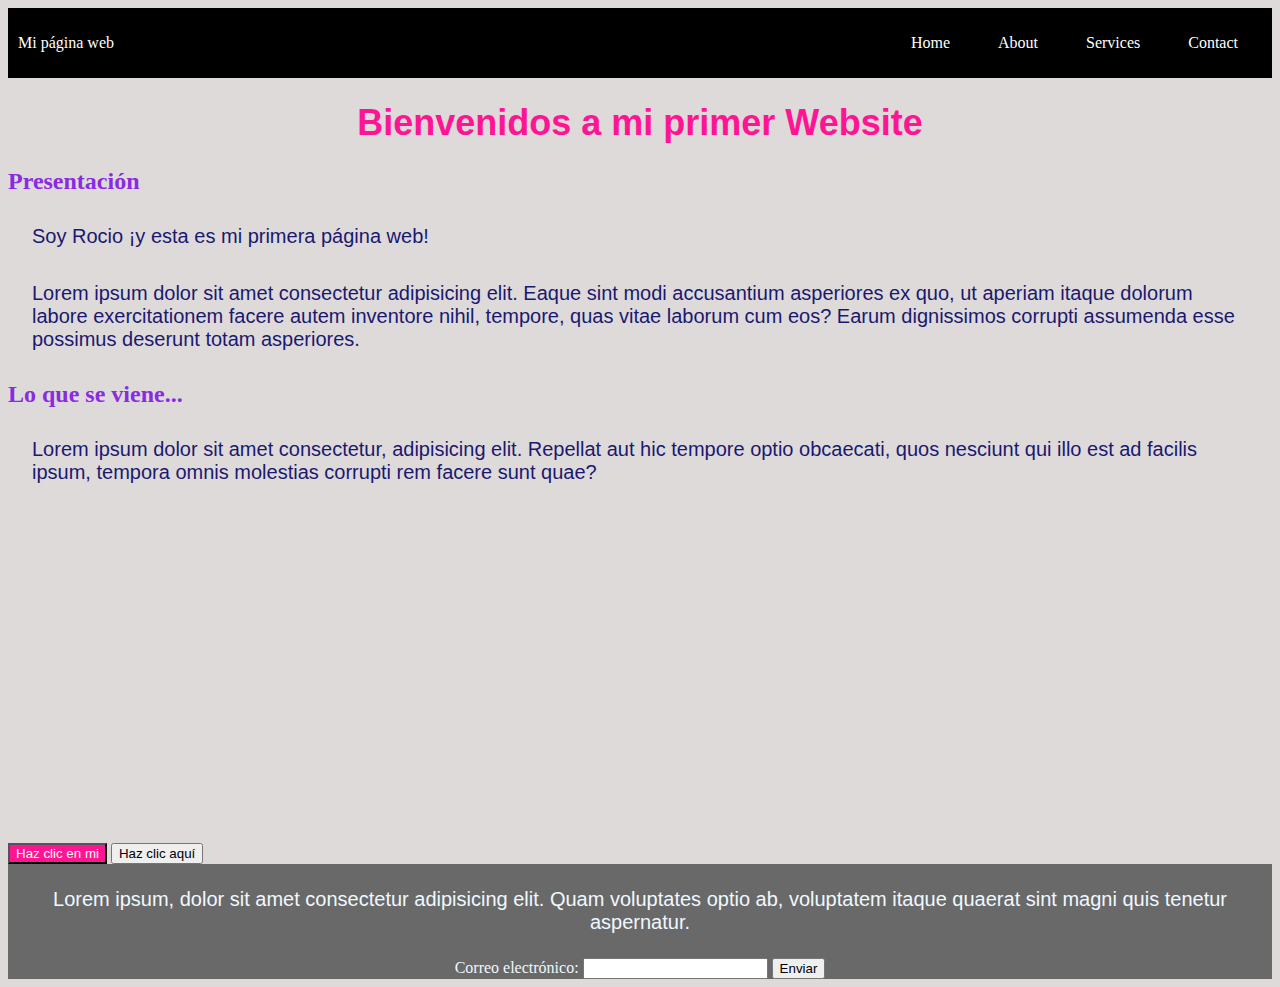
<file: index.html>
<!DOCTYPE html>
<html lang="es">
<head>
    <meta charset="UTF-8">
    <meta http-equiv="X-UA-Compatible" content="IE=edge">
    <meta name="viewport" content="width=device-width, initial-scale=1.0">
    <title>My Page</title>
   <link rel="stylesheet" href="estilos.css">
</head>
<body>
  <header>
   <div class="container-nav">
    <nav class="navbar" role="navigation">
     <a href="index.html" class="brand">Mi página web</a>
     <ul class="nav-links">
     <li><a href="index.html">Home</a></li>
     <li><a href="about.html">About</a></li>
     <li><a href="services.html">Services</a></li>
     <li><a href="contact.html">Contact</a></li>
    </ul>
    </nav>
    <button class="button-menu-toggle">Menu</button>
   </div>
  </header>
    
  <main>
    <div class="container">
      <h1>Bienvenidos a mi primer Website</h1>
      <section>
        <h2>Presentación</h2>
        <p>Soy Rocio ¡y esta es mi primera página web!</p>
        <p>Lorem ipsum dolor sit amet consectetur adipisicing elit. Eaque sint modi accusantium asperiores ex quo, ut aperiam itaque dolorum labore exercitationem facere autem inventore nihil, tempore, quas vitae laborum cum eos? Earum dignissimos corrupti assumenda esse possimus deserunt totam asperiores.</p>
      </section>
      <section>
        <h2>Lo que se viene...</h2>
        <p>Lorem ipsum dolor sit amet consectetur, adipisicing elit. Repellat aut hic tempore optio obcaecati, quos nesciunt qui illo est ad facilis ipsum, tempora omnis molestias corrupti rem facere sunt quae?</p>
      </section>
    </div>
    <div class="video1">
      <iframe width="560" height="315" src="https://www.youtube.com/embed/dXIyMS61B68" title="YouTube video player" frameborder="0" allow="accelerometer; autoplay; clipboard-write; encrypted-media; gyroscope; picture-in-picture; web-share" allowfullscreen></iframe>
    </div>
    <Button class="button" onclick="showAlert()">Haz clic en mi</Button>
    <button id="miboton">Haz clic aquí</button>
  </main>      
  
  <footer>
    <p>Lorem ipsum, dolor sit amet consectetur adipisicing elit. Quam voluptates optio ab, voluptatem itaque quaerat sint magni quis tenetur aspernatur.</p>
      <form id="myForm">
        <label for="email">Correo electrónico:</label>
        <input type="email" id="email" name="email" required>
        <button type="submit">Enviar</button>
      </form>
  </footer>
   <script src="script.js"></script>
   <meta name="viewport" content="width=device-width, initial-scale=1">
</body>
</html>
</file>
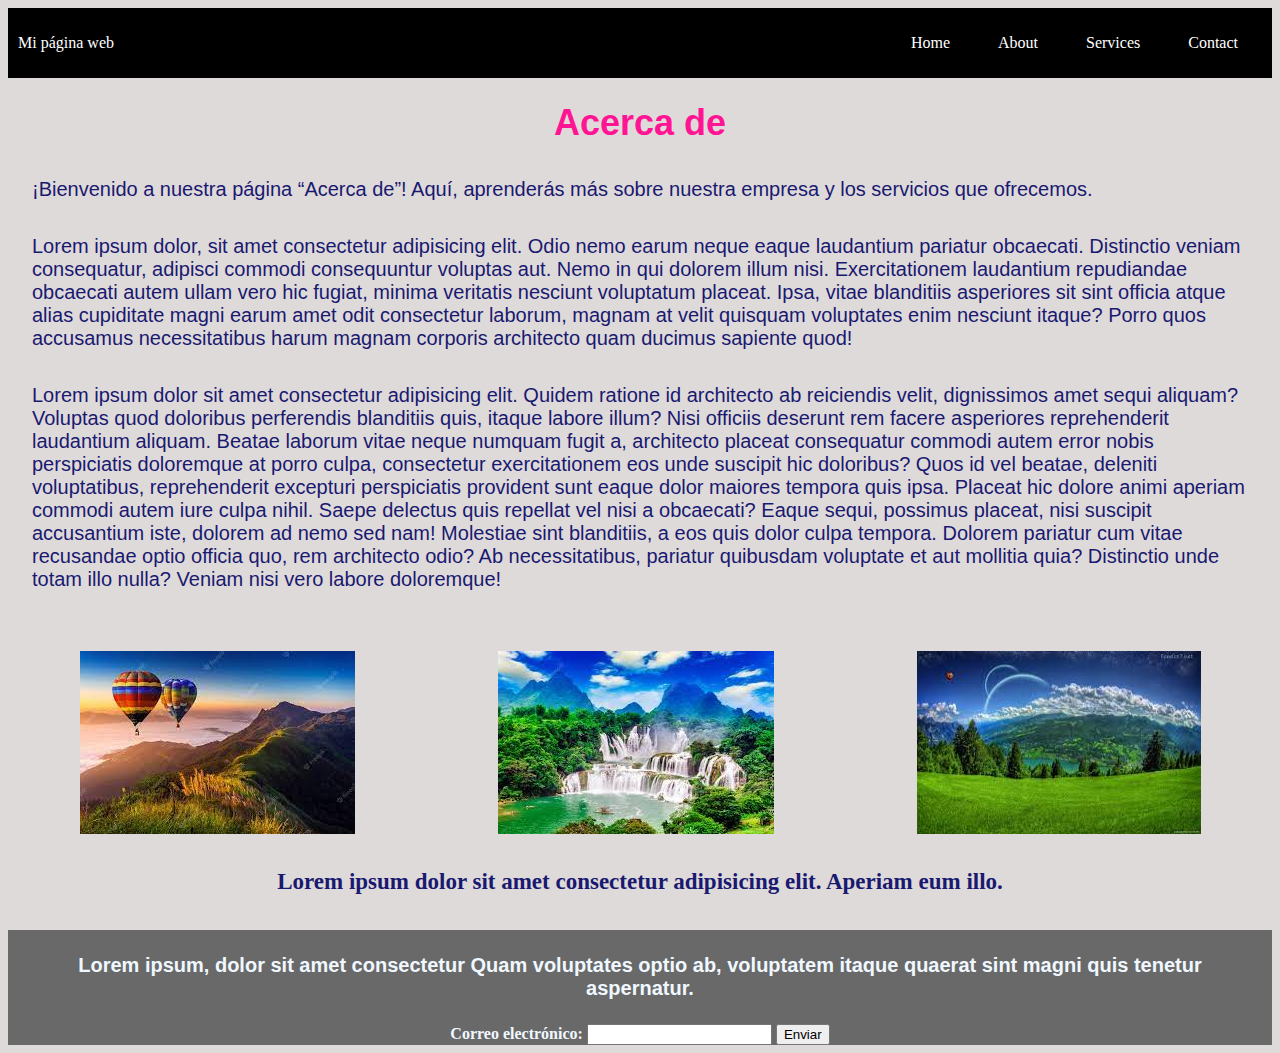
<file: about.html>
<!DOCTYPE html>
<html lang="es">
<head>
    <meta charset="UTF-8">
    <meta http-equiv="X-UA-Compatible" content="IE=edge">
    <meta name="viewport" content="width=device-width, initial-scale=1.0">
    <title>My Page</title>
   <link rel="stylesheet" href="estilos.css">
</head>
<body>
    <header>
        <div class="container-nav">
         <nav class="navbar" role="navigation">
          <a href="index.html" class="brand">Mi página web</a>
          <ul class="nav-links">
          <li><a href="index.html">Home</a></li>
          <li><a href="about.html">About</a></li>
          <li><a href="services.html">Services</a></li>
          <li><a href="contact.html">Contact</a></li>
         </ul>
         </nav>
         <button class="button-menu-toggle">Menu</button>
        </div>
    </header>

    <main>
      <h1>Acerca de</h1>
      <p>¡Bienvenido a nuestra página “Acerca de”! Aquí, aprenderás más sobre
      nuestra empresa y los servicios que ofrecemos.</p>
      <p>Lorem ipsum dolor, sit amet consectetur adipisicing elit. Odio nemo earum neque eaque laudantium pariatur obcaecati. Distinctio veniam consequatur, adipisci commodi consequuntur voluptas aut. Nemo in qui dolorem illum nisi. Exercitationem laudantium repudiandae obcaecati autem ullam vero hic fugiat, minima veritatis nesciunt voluptatum placeat. Ipsa, vitae blanditiis asperiores sit sint officia atque alias cupiditate magni earum amet odit consectetur laborum, magnam at velit quisquam voluptates enim nesciunt itaque? Porro quos accusamus necessitatibus harum magnam corporis architecto quam ducimus sapiente quod!</p>
      <p> Lorem ipsum dolor sit amet consectetur adipisicing elit. Quidem ratione id architecto ab reiciendis velit, dignissimos amet sequi aliquam? Voluptas quod doloribus perferendis blanditiis quis, itaque labore illum? Nisi officiis deserunt rem facere asperiores reprehenderit laudantium aliquam. Beatae laborum vitae neque numquam fugit a, architecto placeat consequatur commodi autem error nobis perspiciatis doloremque at porro culpa, consectetur exercitationem eos unde suscipit hic doloribus? Quos id vel beatae, deleniti voluptatibus, reprehenderit excepturi perspiciatis provident sunt eaque dolor maiores tempora quis ipsa. Placeat hic dolore animi aperiam commodi autem iure culpa nihil. Saepe delectus quis repellat vel nisi a obcaecati? Eaque sequi, possimus placeat, nisi suscipit accusantium iste, dolorem ad nemo sed nam! Molestiae sint blanditiis, a eos quis dolor culpa tempora. Dolorem pariatur cum vitae recusandae optio officia quo, rem architecto odio? Ab necessitatibus, pariatur quibusdam voluptate et aut mollitia quia? Distinctio unde totam illo nulla? Veniam nisi vero labore doloremque!
      </p>
      
      <br>
      <br>
   <div class="imagen">
    <img src="descarga1.jpeg" alt="Paisaje1" />
    <img src="descarga2.jpeg" alt="Paisaje2" />
    <img src="descarga3.jpeg" alt="Paisaje3" />
   </div>
   <div class="greeting"> <strong>Lorem ipsum dolor sit amet consectetur adipisicing elit. Aperiam eum illo.<strong></div>
</main>

<footer>
    <p>Lorem ipsum, dolor sit amet consectetur Quam voluptates optio ab, voluptatem itaque quaerat sint magni quis tenetur aspernatur.</p>
      <form id="myForm">
        <label for="email">Correo electrónico:</label>
        <input type="email" id="email" name="email" required>
        <button type="submit">Enviar</button>
      </form>
  </footer>
   <script src="script.js"></script>
   <meta name="viewport" content="width=device-width, initial-scale=1">
</body>
</html>
</file>
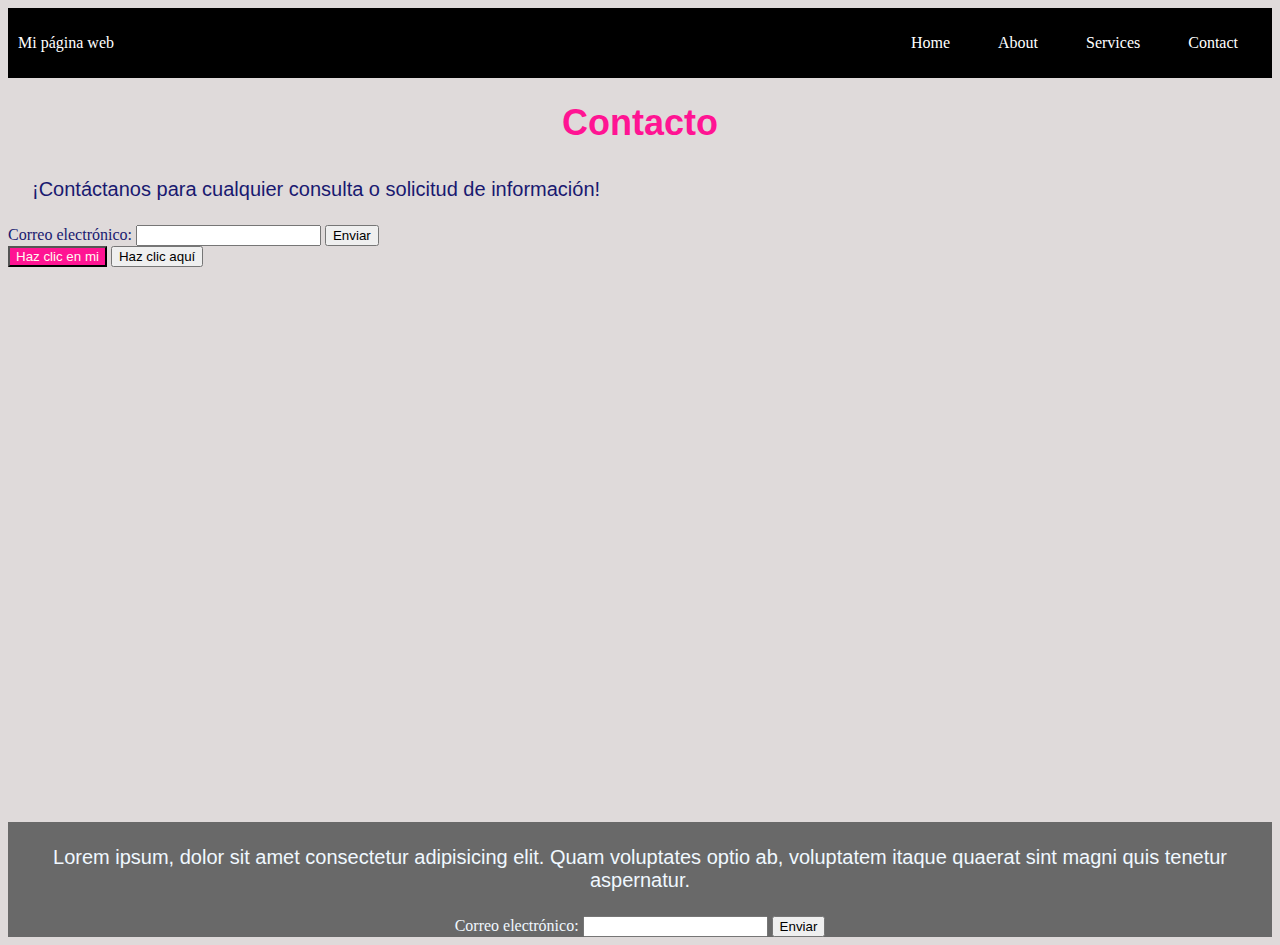
<file: contact.html>
<!DOCTYPE html>
<html lang="es">
<head>
    <meta charset="UTF-8">
    <meta http-equiv="X-UA-Compatible" content="IE=edge">
    <meta name="viewport" content="width=device-width, initial-scale=1.0">
    <title>My Page</title>
   <link rel="stylesheet" href="estilos.css">
</head>
<body>
    <header>
        <div class="container-nav">
         <nav class="navbar" role="navigation">
          <a href="index.html" class="brand">Mi página web</a>
          <ul class="nav-links">
          <li><a href="index.html">Home</a></li>
          <li><a href="about.html">About</a></li>
          <li><a href="services.html">Services</a></li>
          <li><a href="contact.html">Contact</a></li>
         </ul>
         </nav>
         <button class="button-menu-toggle">Menu</button>
        </div>
    </header>

<main>  
 <div>
    <h1>Contacto</h1>
    <p>¡Contáctanos para cualquier consulta o solicitud de información!</p>
  <form id="myForm">
    <label for="email">Correo electrónico:</label>
    <input type="email" id="email" name="email" required>
    <button type="submit">Enviar</button>
  </form>
 </div> 
  <Button class="button" onclick="showAlert()">Haz clic en mi</Button>
  <button id="miboton">Haz clic aquí</button>
</main> 

<footer>
    <p>Lorem ipsum, dolor sit amet consectetur adipisicing elit. Quam voluptates optio ab, voluptatem itaque quaerat sint magni quis tenetur aspernatur.</p>
      <form id="myForm">
        <label for="email">Correo electrónico:</label>
        <input type="email" id="email" name="email" required>
        <button type="submit">Enviar</button>
      </form>
  </footer>
   
   <script src="script.js"></script>
   <meta name="viewport" content="width=device-width, initial-scale=1">
</body>
</html>
</file>
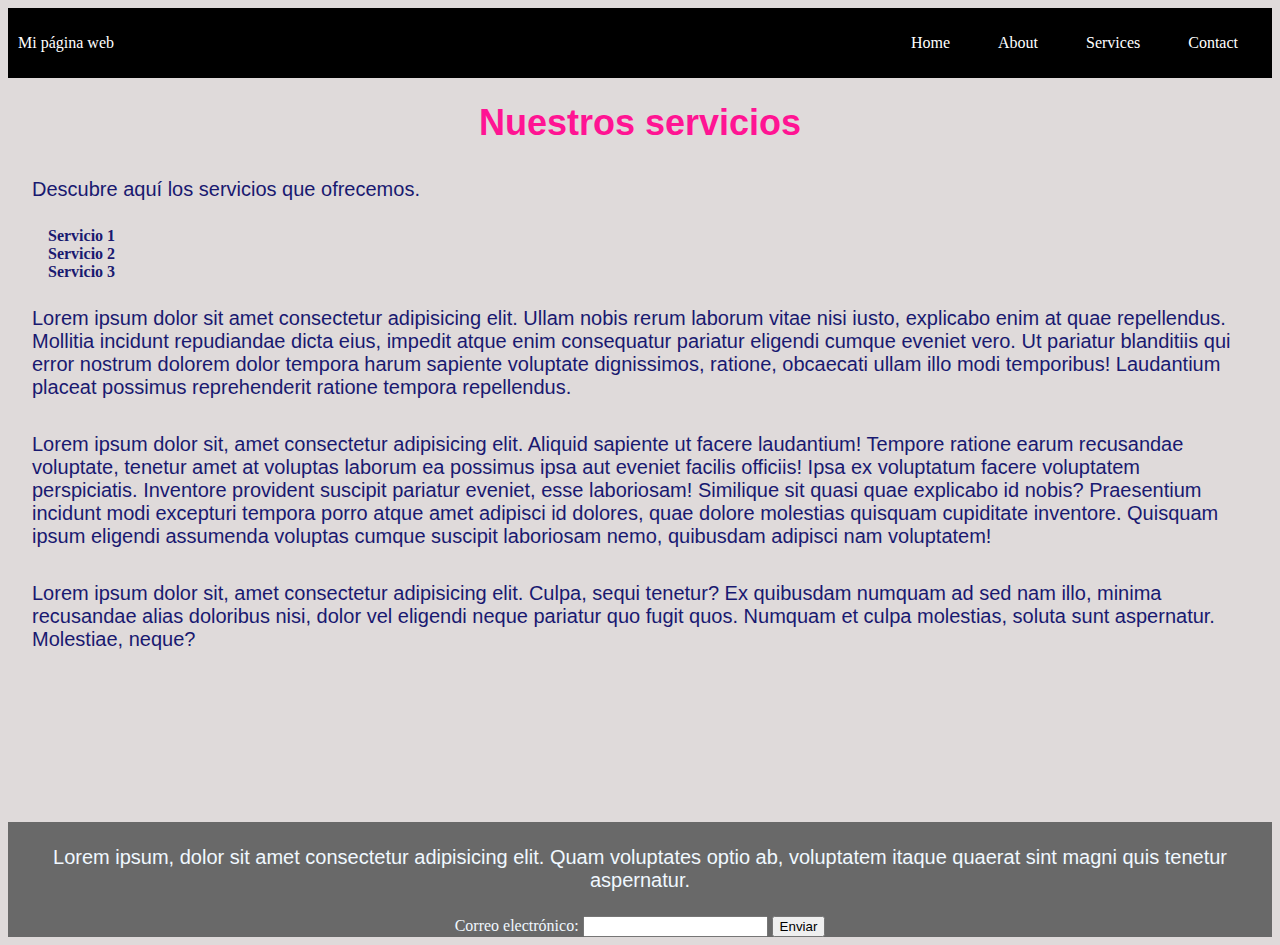
<file: services.html>
<!DOCTYPE html>
<html lang="es">
<head>
    <meta charset="UTF-8">
    <meta http-equiv="X-UA-Compatible" content="IE=edge">
    <meta name="viewport" content="width=device-width, initial-scale=1.0">
    <title>My Page</title>
   <link rel="stylesheet" href="estilos.css">
</head>
<body>
    <header>
        <div class="container-nav">
         <nav class="navbar" role="navigation">
          <a href="index.html" class="brand">Mi página web</a>
          <ul class="nav-links">
          <li><a href="index.html">Home</a></li>
          <li><a href="about.html">About</a></li>
          <li><a href="services.html">Services</a></li>
          <li><a href="contact.html">Contact</a></li>
         </ul>
         </nav>
         <button class="button-menu-toggle">Menu</button>
        </div>
       </header>
         
       <main>
  <div>
   <h1>Nuestros servicios</h1>
   <p>Descubre aquí los servicios que ofrecemos.</p>
    <ul>
      <li> <strong>Servicio 1 </strong> </li>
      <li> <strong> Servicio 2</strong> </li>
      <li> <strong> Servicio 3</strong> </li>
    </ul>
  </div>  
   <p>Lorem ipsum dolor sit amet consectetur adipisicing elit. Ullam nobis rerum laborum vitae nisi iusto, explicabo enim at quae repellendus. Mollitia incidunt repudiandae dicta eius, impedit atque enim consequatur pariatur eligendi cumque eveniet vero. Ut pariatur blanditiis qui error nostrum dolorem dolor tempora harum sapiente voluptate dignissimos, ratione, obcaecati ullam illo modi temporibus! Laudantium placeat possimus reprehenderit ratione tempora repellendus.</p>
   <p>Lorem ipsum dolor sit, amet consectetur adipisicing elit. Aliquid sapiente ut facere laudantium! Tempore ratione earum recusandae voluptate, tenetur amet at voluptas laborum ea possimus ipsa aut eveniet facilis officiis! Ipsa ex voluptatum facere voluptatem perspiciatis. Inventore provident suscipit pariatur eveniet, esse laboriosam! Similique sit quasi quae explicabo id nobis? Praesentium incidunt modi excepturi tempora porro atque amet adipisci id dolores, quae dolore molestias quisquam cupiditate inventore. Quisquam ipsum eligendi assumenda voluptas cumque suscipit laboriosam nemo, quibusdam adipisci nam voluptatem!</p>
   <p>Lorem ipsum dolor sit, amet consectetur adipisicing elit. Culpa, sequi tenetur? Ex quibusdam numquam ad sed nam illo, minima recusandae alias doloribus nisi, dolor vel eligendi neque pariatur quo fugit quos. Numquam et culpa molestias, soluta sunt aspernatur. Molestiae, neque?</p>
</main>

<footer>
    <p>Lorem ipsum, dolor sit amet consectetur adipisicing elit. Quam voluptates optio ab, voluptatem itaque quaerat sint magni quis tenetur aspernatur.</p>
      <form id="myForm">
        <label for="email">Correo electrónico:</label>
        <input type="email" id="email" name="email" required>
        <button type="submit">Enviar</button>
      </form>
  </footer>

  <script src="script.js"></script>
   <meta name="viewport" content="width=device-width, initial-scale=1">
</body>
</html>
</file>
<file: estilos.css>
h2{
    color: blueviolet;
}
body{
    background-color: rgb(223, 218, 218);
    color: midnightblue;
}
h1{
    color: deeppink;
    font-family: 'Lucida Sans', 'Lucida Sans Regular', 'Lucida Grande', 'Lucida Sans Unicode', Geneva, Verdana, sans-serif;
    font-size: 36px;
    text-align: center;
}
p{
    font-family: Arial, Helvetica, sans-serif;
    font-size: 20px;
    padding: 10px;
    margin: 14px;
}
.new-page{
    font-size: 30px; 
    margin:23px;
    color: darkmagenta;
}
.box {
    background-color: burlywood;
    width: 300px;
    height: 80px;
    padding: 128px;
    border: 5px solid black;
    margin: 30px;
}
.button {
    background-color:deeppink;
    color: floralwhite;
}


@media (max-width: 768px) {
    .column {
    flex: 100%;
    }
    .nav-links {
    display: none;
    }
.button-menu-toggle {
    display: block;
    background-color: white;
    border:none;
    border-radius: 50px;
    padding: 0 24px;
    font-family: monospace;
    font-weight: bold;
    font-size: 20px;
    }
.nav-links.nav-links-responsive {
    position: absolute;
    display: flex;
    background-color: rgba(20,20,20,0.95);
    width: 100%;
    height: 100%;
    top: 70px;
    left: 0;
    flex-direction: column;
    padding-top: 200px;
    align-items: center;
    gap:70px;
    font-size: 40px;
    }
    }

.container-nav {
    display: flex;
    padding: 10px;
    height: 50px;
    background-color: black;
    }
.navbar {
    display: flex;
    justify-content: space-between;
    width: 100%;
     }
.brand {
    display: flex;
    align-items: center;
    }
    li>a {
    padding: 8px 24px;
    }
    li {
    list-style-type: none;
    }
    a {
    color: white;
    text-decoration:none;
    }
.nav-links {
    display: flex;
    align-items: center;
    }
 .button-menu-toggle {
     display: none;
    }
      @media (max-width: 768px) {
 .column {
     flex: 100%;
         }
  .nav-links {
      display: none;
         }
  .button-menu-toggle {
     display: block;
      background-color: white;
      border:none;
      border-radius: 50px;
      padding: 0 24px;
      font-family: monospace;
     font-weight: bold;
     font-size: 20px;
      }
  .nav-links.nav-links-responsive {
      position: absolute;
      display: flex;
       background-color: rgba(20,20,20,0.95);
      width: 100%;
     height: 100%;
      top: 70px;
      left: 0;
       flex-direction: column;
      padding-top: 200px;
     align-items: center;
     gap:70px;
     font-size: 40px;
      }
       } 

.imagen {
    display: flex;
    flex-wrap:wrap;
    justify-content: space-around;
    }
   
.video1 {
    display: flex;
    flex-direction: column;
    align-items: center;
    gap: 50px;
    padding: 50px;
    }
iframe, video {
    max-width: 90%;
}
 .video1 {
    padding: 10px;
    gap: 5px;
 }
 footer {
    display: flex;
    flex-direction: column;
    align-items: center;
    justify-content: center;
    background-color: dimgray;
    color: aliceblue;
    min-height: 100px;
    text-align: center;
    position: relative;
    bottom: 0;
    z-index: -1;
    width: 100%;
 }
 main{
    min-height: 80vh;
    min-width: 80vh;
 }
.greeting {
    text-align: center;
    margin: 35px;
    font-size: 23px;
}
</file>
